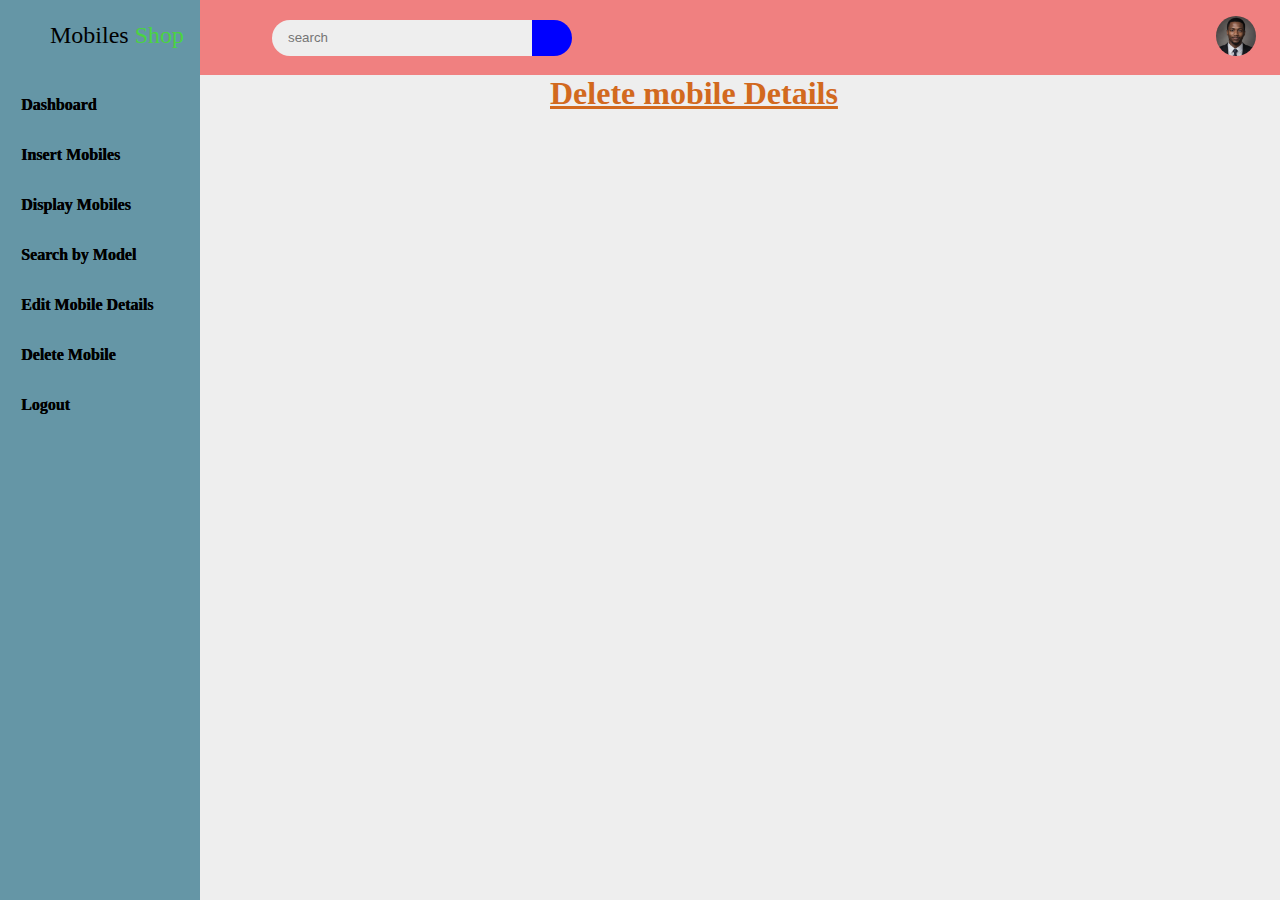
<file: dashboard/delete.html>
<!DOCTYPE html>
<html lang="en">
<head>
    <meta charset="UTF-8">
    <meta name="viewport" content="width=device-width, initial-scale=1.0">
    <link rel="stylesheet" href="css/style.css">
    <link rel="stylesheet" href="css/delete.css">
    <title>MOBILE Dashboard</title>
    <link rel="stylesheet" href="https://cdnjs.cloudflare.com/ajax/libs/font-awesome/6.6.0/css/all.min.css" integrity="sha512-Kc323vGBEqzTmouAECnVceyQqyqdsSiqLQISBL29aUW4U/M7pSPA/gEUZQqv1cwx4OnYxTxve5UMg5GT6L4JJg==" crossorigin="anonymous" referrerpolicy="no-referrer" />
</head>
<body>

<!-- side bar -->
    <section id="sidebar">
        <a href="#" class="mobile">
            <i class="fa-solid fa-mobile-button"></i>
            <span class="text"> Mobiles <span id="sh">Shop</span> </span>        </a>

        <ul id="sidemenu">

            <li class="active">
                <a href="index.html">
                    <i class="fa-solid fa-grip"></i>
                    <span class="text1"> Dashboard</span>
                </a>
            </li>

            <li>
                <a href="insert.html">
                    <i class="fa-duotone fa-solid fa-file-import"></i>
                    <span class="text2"> Insert Mobiles</span>
                </a>
            </li>
            
            <li>
                <a href="display.html">
                    <i class="fa-solid fa-house"></i>
                    <span class="text3"> Display Mobiles</span>
                </a>
            </li>

            <li>
                <a href="search.html">
                    <i class="fa-solid fa-display"></i>
                    <span class="text4"> Search  by Model</span>
                </a>
            </li>

         
            <li>
                <a href="edit.html">
                    <i class="fa-solid fa-circle-info"></i>
                    <span class="text5"> Edit Mobile Details</span>
                </a>
            </li>

            <li>
                <a href="delete.html">
                    <i class="fa-solid fa-trash"></i>
                    <span class="text6"> Delete Mobile</span>
                </a>
            </li>
            <li>
                <a href="logout.html">
                    <i class="fa-solid fa-right-from-bracket"></i>
                    <span class="text7"> Logout</span>
                </a>
            </li>


          

        </ul>
    </section>


    <!-- content -->
        <div id="content">
           <nav>
            <i class="fa-solid fa-bars"></i>
            <a href="#" class="link"></a>
            <form action="#">
                <div class="input">
                    <input type="search" id="" placeholder="search">
                    <button type="submit" id="btn1" <i class="fa-solid fa-magnifying-glass"></i></button>

                </div>
            </form>
             
            <a href="#">
                <img src="\images\my.webp" width="30px">
            </a>
           </nav>
           <h1>Delete mobile Details</h1>
           <div id="remo"></div>

        </div>


<script src="js/delete.js"></script>

</body>
</html>
</file>
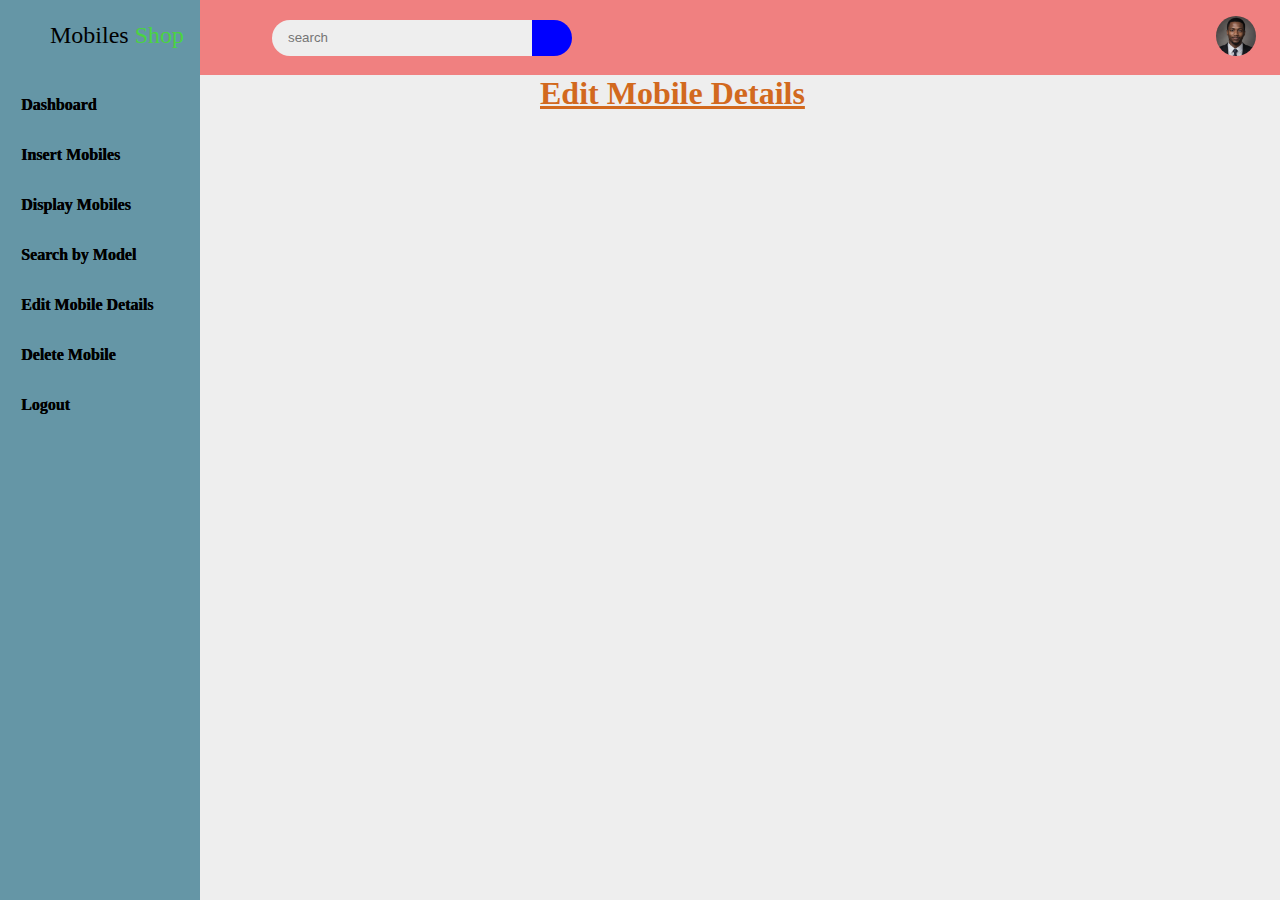
<file: dashboard/edit.html>
<!DOCTYPE html>
<html lang="en">
<head>
    <meta charset="UTF-8">
    <meta name="viewport" content="width=device-width, initial-scale=1.0">
    <link rel="stylesheet" href="css/style.css">
    <link rel="stylesheet" href="css/edit.css">
    <title>MOBILE Dashboard</title>
    <script src="https://cdnjs.cloudflare.com/ajax/libs/jquery/3.7.1/jquery.min.js" integrity="sha512-v2CJ7UaYy4JwqLDIrZUI/4hqeoQieOmAZNXBeQyjo21dadnwR+8ZaIJVT8EE2iyI61OV8e6M8PP2/4hpQINQ/g==" crossorigin="anonymous" referrerpolicy="no-referrer"></script>
    <link rel="stylesheet" href="https://cdnjs.cloudflare.com/ajax/libs/font-awesome/6.6.0/css/all.min.css" integrity="sha512-Kc323vGBEqzTmouAECnVceyQqyqdsSiqLQISBL29aUW4U/M7pSPA/gEUZQqv1cwx4OnYxTxve5UMg5GT6L4JJg==" crossorigin="anonymous" referrerpolicy="no-referrer" />
</head>
<body>

<!-- side bar -->
    <section id="sidebar">
        <a href="#" class="mobile">
            <i class="fa-solid fa-mobile-button"></i>
            <span class="text"> Mobiles <span id="sh">Shop</span> </span>        </a>

        <ul id="sidemenu">

            <li class="active">
                <a href="index.html">
                    <i class="fa-solid fa-grip"></i>
                    <span class="text1"> Dashboard</span>
                </a>
            </li>

            <li>
                <a href="insert.html">
                    <i class="fa-duotone fa-solid fa-file-import"></i>
                    <span class="text2"> Insert Mobiles</span>
                </a>
            </li>
            
            <li>
                <a href="display.html">
                    <i class="fa-solid fa-house"></i>
                    <span class="text3"> Display Mobiles</span>
                </a>
            </li>

            <li>
                <a href="search.html">
                    <i class="fa-solid fa-display"></i>
                    <span class="text4"> Search  by Model</span>
                </a>
            </li>

         
            <li>
                <a href="edit.html">
                    <i class="fa-solid fa-circle-info"></i>
                    <span class="text5"> Edit Mobile Details</span>
                </a>
            </li>

            <li>
                <a href="delete.html">
                    <i class="fa-solid fa-trash"></i>
                    <span class="text6"> Delete Mobile</span>
                </a>
            </li>
            <li>
                <a href="logout.html">
                    <i class="fa-solid fa-right-from-bracket"></i>
                    <span class="text7"> Logout</span>
                </a>
            </li>


          

        </ul>
    </section>


    <!-- content -->
        <div id="content">
           <nav>
            <i class="fa-solid fa-bars"></i>
            <a href="#" class="link"></a>
            <form action="#">
                <div class="input">
                    <input type="search" id="" placeholder="search">
                    <button type="submit" id="btn1" <i class="fa-solid fa-magnifying-glass"></i></button>

                </div>
            </form>
             
            <a href="#">
                <img src="\images\my.webp" width="30px">
            </a>
           </nav>
           <h1>Edit Mobile Details</h1>
           <div id="show"></div>
           <div id="ed"></div>

        </div>

<script src="js/edit.js"></script>

</body>
</html>
</file>
<file: dashboard/css/style.css>
*{
    margin: 0;
    padding: 0;
    box-sizing: border-box;
}

a{
    text-decoration: none;
    color: black;
}
li{
    list-style: none;
}

body{
    background-color:#eee;
}

#adjust{
    display: flex;
    margin-left: 100px;
    
    
}



/* side bar */
#sidebar{
    position: fixed;
    top: 0;
    left: 0;
    width: 200px;
    height: 100%;
    background-color:rgb(101, 150, 166);
    z-index: 1000;
}
#sidebar .mobile{
    margin-top: 10px;
    font-size: 24px;
    font-weight: 400;
    height: 50px;
    display:flex;
    align-items: center;
}
#sidebar .mobile .fa-solid{
    min-width: 50px;
    display: flex;
    justify-content:center;
    
}
#sidebar #sidemenu{
    width: 100%;
    margin-top: 20px;
    
}
#sidebar #sidemenu li a i{
    display: flex;
    justify-content: center;
    margin-right: 15px;
 
}
#sidebar #sidemenu li{
    height: 50px;
    background:transparent;
    margin-left: 6px;
    border-radius: 50px 0 0 50px;
    padding:content 5px;
    font-weight: bold;
    text-shadow: 0.4px 0.3px;
    
}


/* 
#sidebar #sidemenu li.active{
    background-color: green;
    position: relative;
    z-index:100;

} 
*/


/* 
#sidebar #sidemenu li.active::before{
    content: '';
    position: absolute;
    width: 40px;
    height: 40px;
    background-color: blue;
    border-radius: 50%;
    top:-10px;
    right: 0;
    box-shadow: 10px 10px 0 grey;
    z-index: 50;
} 
*/



#sidebar #sidemenu li a{
    width: 100%;
    height: 100%;
    /* background-color: aqua; */
    display: flex;
    align-items: center;
    border-radius: 50px;
    
}

#sidebar #sidemenu li a:hover{
    /* border: 5px solid green; */
    padding: 5px;
    color: blue; 
    background-color: white;
    
    border-top-right-radius: 0px;
    border-bottom-right-radius: 0px;
    

}

#sidebar #sidemenu li a .fa-solid{
    min-width:calc(60px -((4px+6px)*2));
    display: flex;
    justify-content: center;
    font-size: 18px;

}

/* content */

#content{
    
    position: relative;
    width: calc(100% - 200px);
    left: 200px;
}

/* navbar */

#content nav{
    height: 75px;
    background-color: lightcoral;
    padding:0 24px;
    display: flex;
    align-items: center;
    grid-gap: 24px;

}

#content nav a{
    color: darkgreen;
}
#content nav .fa-solid{
    cursor: pointer;
}
#content nav .link{
    font-size: 16px;
}

#content nav .link:hover{
color: blue;
}
#content nav form{
    max-width: 300px;
    width: 100%;
    margin-right: auto;
}
#content nav form .input{
    display: flex;
    align-items: center;
    height: 36px;
}
#content nav form .input input{
    flex-grow: 1;
    padding: 0 16px;
    height: 100%;
    border: none;
    background-color: #eee;
    border-radius: 30px 0px 0px 30px;
    outline: none;
}
#content nav form .input button{
    width: 40px;
    height: 100%;
    display: flex;
    justify-content: center;
    align-items: center;
    background-color: blue;
    color: burlywood;
    font-size: 18px;
    border: none;
    outline: none;
    border-radius: 0 30px 30px 0;
    cursor: pointer;
}

#content nav img{
    width: 40px;
    height: 40px;
    border-radius: 30px;
}

/* div main */

#our{
    display: flex;
    padding: 20px;
    align-items: center;
    text-align: center;
    justify-content: space-evenly;
    margin-top: 50px;
    

}


#our #total{
width: 180px;
height: 110px;
background-color:rgb(101, 150, 166);
padding: 20px;
gap: 20px;
font-size:15px ;

border-radius: 20px;


&:hover{
    background-color:red;
}

}
i{
    font-size: 20px;
    margin-top: 10px;
}

#our #above{
    width: 180px;
height: 110px;
background-color:rgb(101, 150, 166);
padding: 20px;
gap: 20px;
font-size:15px ;
border-radius: 20px;
&:hover{
    background-color:red;
}

}
i{
    font-size: 20px;
    margin-top: 10px;


}
#our #below{
    width: 180px;
height: 110px;
background-color:rgb(101, 150, 166);
padding: 20px;
gap: 20px;
font-size:15px ;

border-radius: 20px;

&:hover{
    background-color:red;
}

}
i{
    font-size: 20px;
    margin-top: 10px;
}
h3{
    margin-top: 8px;
}

#sh{
    color: rgb(74, 212, 64);
}
</file>
<file: dashboard/css/delete.css>
#remo{
    margin-left: 150px;
    margin-top: 20px;
    font-size: 20px;
    color: #060217;
    margin-bottom: 100px;
}

#remo table{
    background-color: rgb(101, 150, 166);
    border-top: 1px solid ;
    border-left: 1px solid ;
    box-shadow: 5px 3px 2px rgb(5, 88, 88);
    border-radius: 20px;
}

#remo table th,td{
padding: 20px;
border-right: 1px solid ;
}


#remo table th{
    font-weight: bolder;
    font-size: 25px;

}

#remo table td{
    font-weight: 400;
    font-size: 20px;
    border-top: 1px solid;
    border-bottom: none;


}
#remo table #last{
    border-right: none;
}

h1{
    color: chocolate;
    text-decoration: underline;
    margin-left: 350px;
}
</file>
<file: dashboard/css/edit.css>
#ed{
    margin-left: 100px;
    margin-top: 20px;
    font-size: 20px;
    color: #060217;
    margin-bottom: 100px;
}

#ed table{
    background-color: rgb(101, 150, 166);
    border-top: 1px solid ;
    border-left: 1px solid ;
    box-shadow: 5px 3px 2px rgb(5, 88, 88);
    border-radius: 20px;
}

#ed table th,td{
padding: 20px;
border-right: 1px solid ;
}


#ed table th{
    font-weight: bolder;
    font-size: 25px;
}

#ed table td{
    font-weight: 400;
    font-size: 20px;
    border-top: 1px solid;
    border-bottom: none;

}
#ed table #last{
    border-right: none;
    
}
ion-icon {
    color: white;
  }

#show{
    display: none;
    position: relative;
    left: 25%;
    background-color: rgb(101, 150, 166);
    box-shadow: 5px 3px 2px rgb(5, 88, 88);
    width: 450px;
    text-align: end;
    padding: 20px;
  font-size: 25px;
  border-radius: 20px;
 margin-top: 40px;
 margin-bottom: 40px;

input{
    height: 35px;
    border-radius: 20px;
    text-align: center;
  font-size: 15px;
  box-shadow: 5px 3px 2px rgb(5, 88, 88);
  border: none;
}

    #Model{
        margin: 20px;
    }
    #Company{
        margin: 20px;
    }
    #Price{
        margin: 20px;
    }
    #Storage{
        margin: 20px;
    }

    button{
        width: 100px;
        height: 35px;
        border-radius: 20px;
        margin-right: 30%;
        background-color: #b7e8a2;
        box-shadow: 5px 3px 2px rgb(5, 88, 88);
        border: none;

      &:hover{
        background-color: #9755d9;
        color: #fff;
      }
    }
}


h1{
    color: chocolate;
    text-decoration: underline;
    margin-left: 340px;
}
</file>
